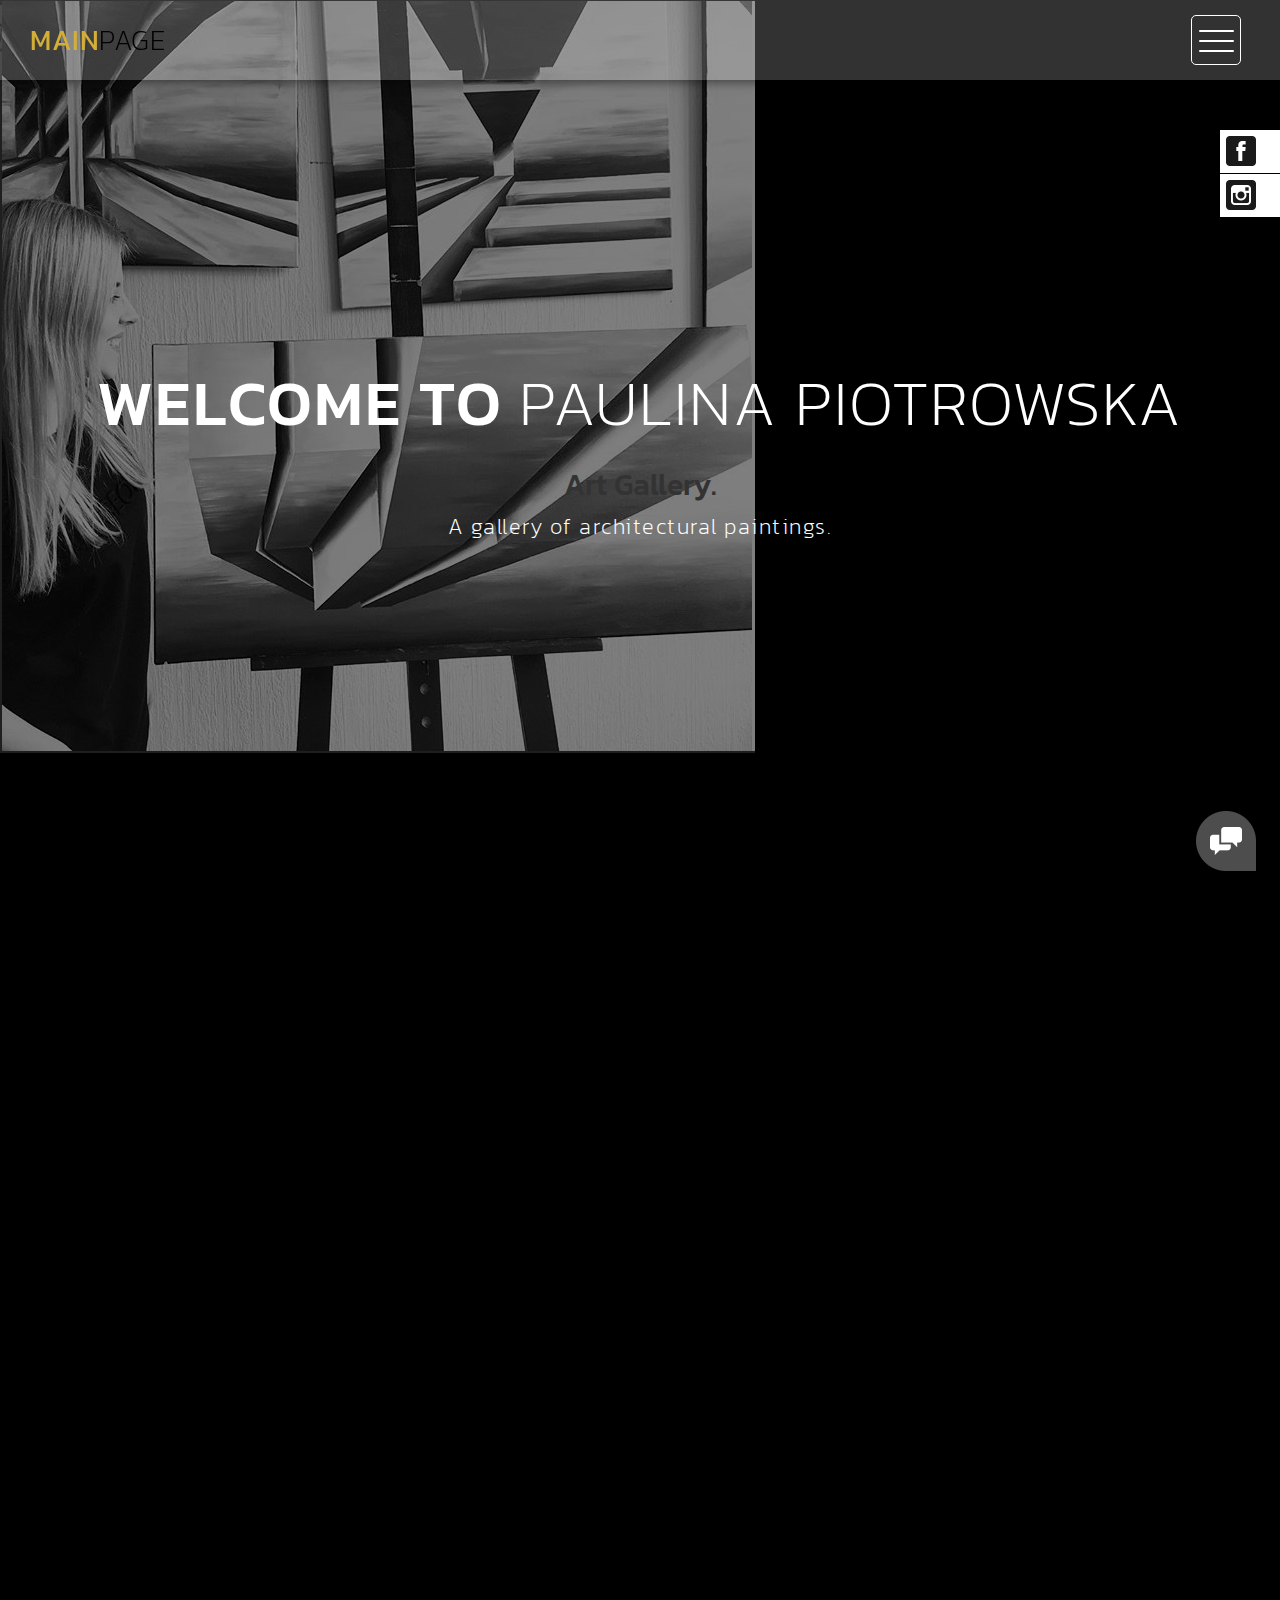
<file: index.html>
<!DOCTYPE html>
<html>
    <head>
        <meta charset="utf-8">
        <meta http-equiv="X-UA-Compatible" content="IE=edge,chrome=1">
  		<title>Paulina_Piotrowska_Art</title>
        <meta name="description" content="">
        <meta name="viewport" content="width=device-width, initial-scale=1">
        <link rel="apple-touch-icon" href="apple-touch-icon.png">

        <link rel="stylesheet" href="css/bootstrap.min.css">
        <link rel="stylesheet" href="css/bootstrap-theme.min.css">
        <link rel="stylesheet" href="css/fontAwesome.css">
        <link rel="stylesheet" href="css/light-box.css">
        <link rel="stylesheet" href="css/templatemo-style.css">

        <link href="https://fonts.googleapis.com/css?family=Kanit:100,200,300,400,500,600,700,800,900" rel="stylesheet">

        <script src="js/vendor/modernizr-2.8.3-respond-1.4.2.min.js"></script>
    </head>

<body>

    <nav>
        <div class="logo">
            <a href="index.html">Main<em>Page</em></a>
        </div>
        <div class="menu-icon">
        <span></span>
      </div>
    </nav>


    <div id="banner-container">
      <div class="banner-overlay">
          <div class="banner-content">

            <div class="inner">
              <h1>Welcome to <em>Paulina Piotrowska</em></h1>
              <h2>Art Gallery.</h2>
              <p>A gallery of architectural paintings.</p>
            </div>
        </div>
        </div>
    </div>



    <div class="full-screen-portfolio" id="portfolio">
        <div class="container-fluid">


            <div class="col-md-4 col-sm-6">
                <div class="portfolio-item">
                    <a href="img/pic1.jpg" data-lightbox="image-1"><div class="thumb">
                        <div class="hover-effect">
                            <div class="hover-content">
                              <h3><span class="label label-success pic-label">Available</span></h3>
                                <h1>Biodiesel <em>squid</em></h1>
                                <p>Awesome Subtittle Goes Here</p>
                            </div>
                        </div>
                        <div class="image">
                            <img src="img/pic1_s.jpg">
                        </div>
                    </div></a>
                </div>
            </div>


            <div class="col-md-4 col-sm-6">
                <div class="portfolio-item">
                    <a href="img/pic2.jpg" data-lightbox="image-1"><div class="thumb">
                        <div class="hover-effect">
                            <div class="hover-content">
                              <h3><span class="label label-warning pic-label">Reservation</span></h3>
                                <h1>raclette <em>taxidermy</em></h1>
                                <p>Awesome Subtittle Goes Here</p>
                            </div>
                        </div>
                        <div class="image">
                            <img src="img/pic2_s.jpg">
                        </div>
                    </div></a>
                </div>
            </div>
            <div class="col-md-4 col-sm-6">
                <div class="portfolio-item">
                    <a href="img/pic3.jpg" data-lightbox="image-1"><div class="thumb">
                        <div class="hover-effect">
                            <div class="hover-content">
                              <h3><span class="label label-danger pic-label">Sold!</span></h3>
                                <h1>humblebrag <em>brunch</em></h1>
                                <p>Awesome Subtittle Goes Here</p>
                            </div>
                        </div>
                        <div class="image">
                            <img src="img/pic3_s.jpg">
                        </div>
                    </div></a>
                </div>
            </div>
            <div class="col-md-4 col-sm-6">
                <div class="portfolio-item">
                    <a href="img/pic4.jpg" data-lightbox="image-1"><div class="thumb">
                        <div class="hover-effect">
                            <div class="hover-content">
                                <h1>Succulents <em>chambray</em></h1>
                                <p>Awesome Subtittle Goes Here</p>
                            </div>
                        </div>
                        <div class="image">
                            <img src="img/pic4_s.jpg">
                        </div>
                    </div></a>
                </div>
            </div>
            <div class="col-md-4 col-sm-6">
                <div class="portfolio-item">
                    <a href="img/pic5.jpg" data-lightbox="image-1"><div class="thumb">
                        <div class="hover-effect">
                            <div class="hover-content">
                                <h1>freegan <em>aesthetic</em></h1>
                                <p>Awesome Subtittle Goes Here</p>
                            </div>
                        </div>
                        <div class="image">
                            <img src="img/pic5_s.jpg">
                        </div>
                    </div></a>
                </div>
            </div>
            <div class="col-md-4 col-sm-6">
                <div class="portfolio-item">
                    <a href="img/pic6.jpg" data-lightbox="image-1"><div class="thumb">
                        <div class="hover-effect">
                            <div class="hover-content">
                                <h1>taiyaki <em>vegan</em></h1>
                                <p>Awesome Subtittle Goes Here</p>
                            </div>
                        </div>
                        <div class="image">
                            <img src="img/pic6_s.jpg">
                        </div>
                    </div></a>
                </div>
            </div>
            <div class="col-md-4 col-sm-6">
                <div class="portfolio-item">
                    <a href="img/pic7.jpg" data-lightbox="image-1"><div class="thumb">
                        <div class="hover-effect">
                            <div class="hover-content">
                                <h1>Thundercats <em>santo</em></h1>
                                <p>Awesome Subtittle Goes Here</p>
                            </div>
                        </div>
                        <div class="image">
                            <img src="img/pic7_s.jpg">
                        </div>
                    </div></a>
                </div>
            </div>
            <div class="col-md-4 col-sm-6">
                <div class="portfolio-item">
                    <a href="img/pic8.jpg" data-lightbox="image-1"><div class="thumb">
                        <div class="hover-effect">
                            <div class="hover-content">
                                <h1>wayfarers <em>yuccie</em></h1>
                                <p>Awesome Subtittle Goes Here</p>
                            </div>
                        </div>
                        <div class="image">
                            <img src="img/pic8_s.jpg">
                        </div>
                    </div></a>
                </div>
            </div>
            <div class="col-md-4 col-sm-6">
            	<div class="portfolio-item">
                	<a href="img/pic9.jpg" data-lightbox="image-1"><div class="thumb">
                        <div class="hover-effect">
                            <div class="hover-content">
                                <h1>disrupt <em>street</em></h1>
                                <p>Awesome Subtittle Goes Here</p>
                            </div>
                        </div>
                        <div class="image">
                            <img src="img/pic9_s.jpg">
                        </div>
                    </div></a>
                </div>
            </div>
        </div>
    </div>


    <footer>
        <div class="container-fluid">
            <div class="col-md-12">
                <p> | Design: Kaja Piotrowska <a href="mailto:piotrowskakaja@gmail.com"> piotrowskakaja@gmail.com</a> |</p>
            </div>
        </div>
    </footer>


      <!-- Modal button -->
    <div class="popup-icon">
      <button id="modBtn" class="modal-btn"><img src="img/contact-icon.png" alt=""></button>
    </div>

    <!-- Modal -->
    <div id="modal" class="modal">
      <!-- Modal Content -->
      <div class="modal-content">
        <!-- Modal Header -->
        <div class="modal-header">
          <h3 class="header-title">Leave me a<em>Message</em></h3>
          <div class="close-btn"><img src="img/close_contact.png" alt=""></div>
        </div>
        <!-- Modal Body -->
        <div class="modal-body">
          <div class="col-md-6 col-md-offset-3">
            <form id="contact" action="" method="post">
                <div class="row">
                    <div class="col-md-12">
                      <fieldset>
                        <input name="name" type="text" class="form-control" id="name" placeholder="_Your_Name_" required="">
                      </fieldset>
                    </div>
                    <div class="col-md-12">
                      <fieldset>
                        <input name="email" type="email" class="form-control" id="email" placeholder="_Your_Email_" required="">
                      </fieldset>
                    </div>
                    <div class="col-md-12">
                      <fieldset>
                        <textarea name="message" rows="6" class="form-control" id="message" placeholder="_Your_Message_" required=""></textarea>
                      </fieldset>
                    </div>
                    <div class="col-md-12">
                      <fieldset>
                        <button type="submit" id="form-submit" class="btn">Send Message Now</button>
                      </fieldset>
                    </div>
                </div>
            </form>
          </div>
        </div>
      </div>
    </div>


    <div class="sticky-container">
    		<ul class="sticky">
    			<li><a href="https://www.facebook.com/profile.php?id=100000226975398">
    				<img width="32" height="32" title="" alt="" src="img/fb1.png" />
    				<p>Facebook</p>
    			</a></li>
    			<li><a href="https://www.instagram.com/paulina.piotrowska.art/">
    				<img width="32" height="32" title="" alt="" src="img/insta1.png" />
    				<p>Instagram</p>
    			</a></li>
    		</ul>
    	</div>


    <section class="overlay-menu">
      <div class="container">
        <div class="row">
          <div class="main-menu">
              <ul>
                  <li>
                      <a href="index.html">_Home_</a>
                  </li>
                  <li>
                      <a href="about.html">_About Me and My Work_</a>
                  </li>
                  <li>
                      <a href="blog.html">_News_</a>
                  </li>
              </ul>
          </div>
        </div>
      </div>
    </section>


    <script src="https://ajax.googleapis.com/ajax/libs/jquery/1.11.2/jquery.min.js"></script>
    <script>window.jQuery || document.write('<script src="js/vendor/jquery-1.11.2.min.js"><\/script>')</script>

    <script src="js/vendor/bootstrap.min.js"></script>

    <script src="js/plugins.js"></script>
    <script src="js/main.js"></script>


</body>
</html>
</file>
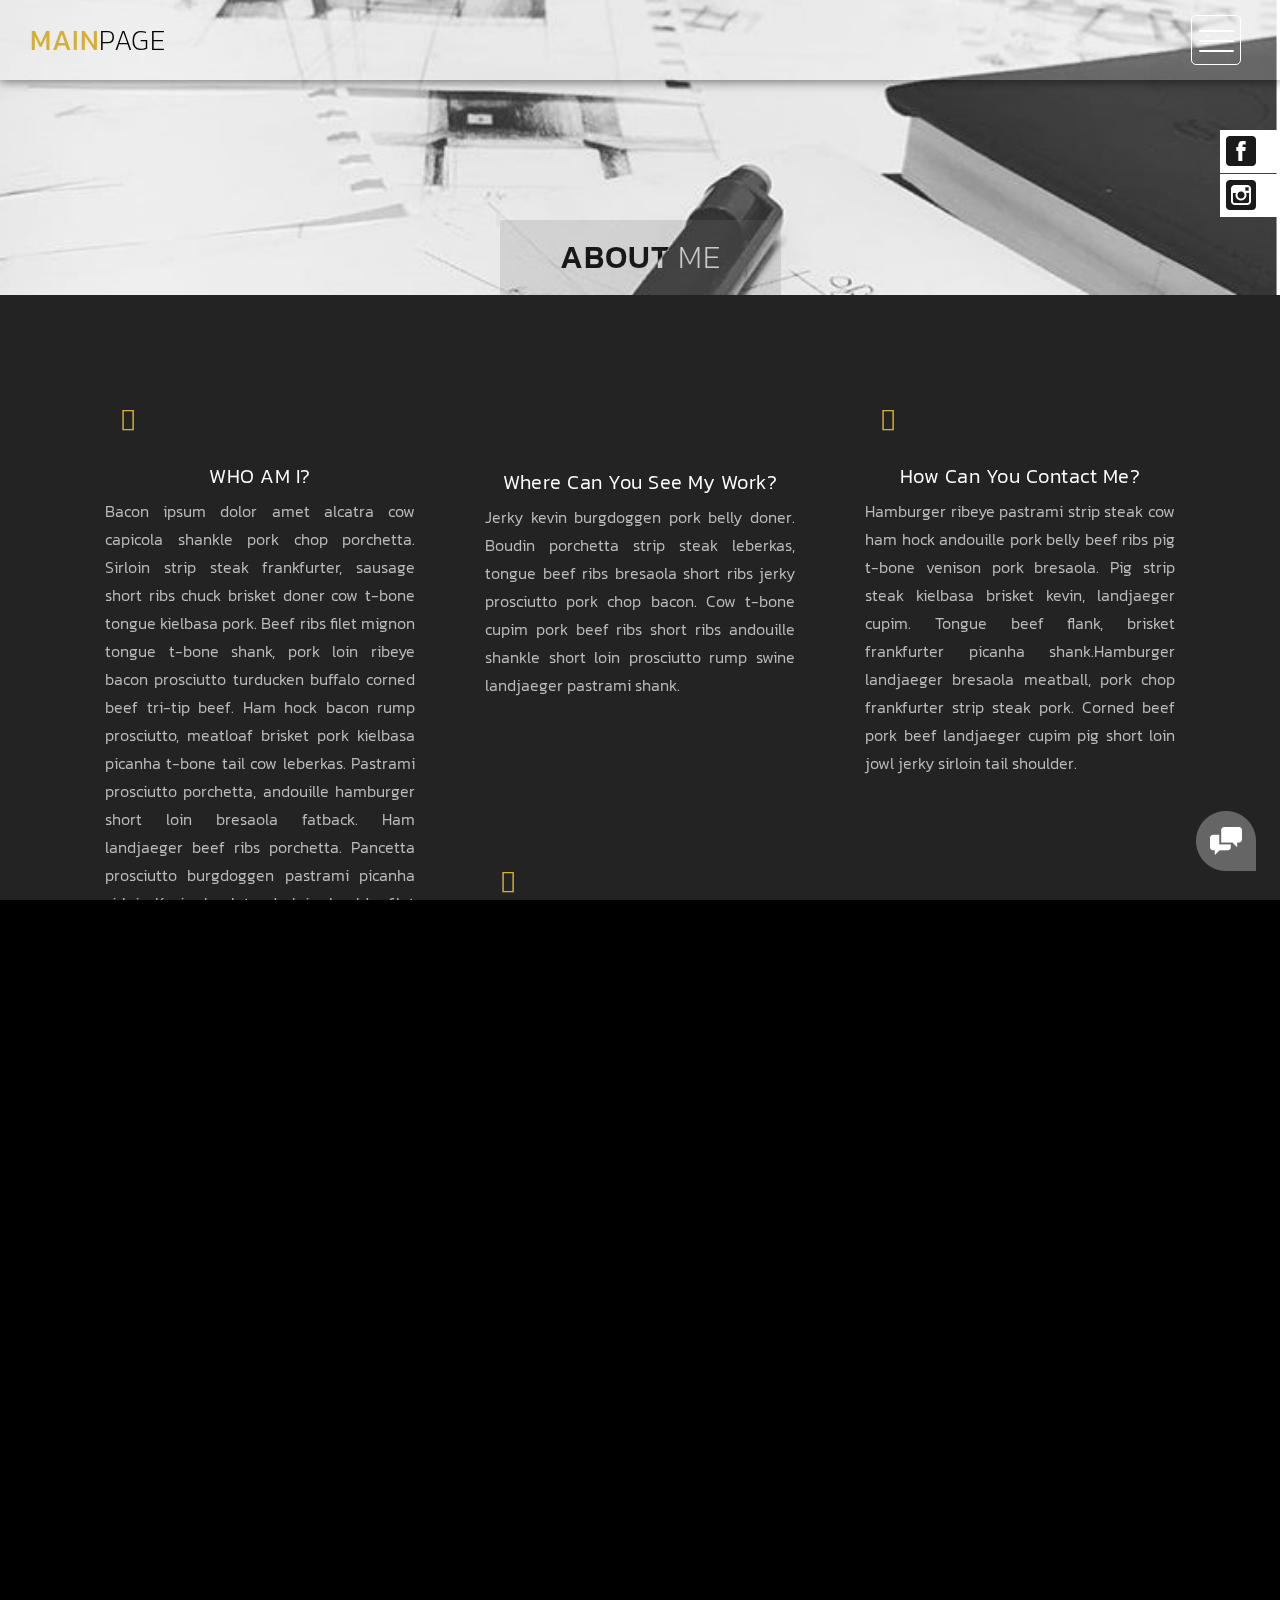
<file: about.html>
<!DOCTYPE html>
<html>
    <head>
        <meta charset="utf-8">
        <meta http-equiv="X-UA-Compatible" content="IE=edge,chrome=1">
        <title>Paulina_Piotrowska_Art</title>
<!--

Highway Template

http://www.templatemo.com/tm-520-highway

-->
        <meta name="description" content="">
        <meta name="viewport" content="width=device-width, initial-scale=1">
        <link rel="apple-touch-icon" href="apple-touch-icon.png">

        <link rel="stylesheet" href="css/bootstrap.min.css">
        <link rel="stylesheet" href="css/bootstrap-theme.min.css">
        <link rel="stylesheet" href="css/fontAwesome.css">
        <link rel="stylesheet" href="css/light-box.css">
        <link rel="stylesheet" href="css/templatemo-style.css">
        <link rel="stylesheet" href="https://use.fontawesome.com/releases/v5.5.0/css/all.css" integrity="sha384-B4dIYHKNBt8Bc12p+WXckhzcICo0wtJAoU8YZTY5qE0Id1GSseTk6S+L3BlXeVIU" crossorigin="anonymous">
        <link href="https://fonts.googleapis.com/css?family=Kanit:100,200,300,400,500,600,700,800,900" rel="stylesheet">

        <script src="js/vendor/modernizr-2.8.3-respond-1.4.2.min.js"></script>
    </head>

<body>

    <nav>
        <div class="logo">
            <a href="index.html">Main<em>Page</em></a>
        </div>
      <div class="menu-icon">
        <span></span>
      </div>
    </nav>

    <div class="page-heading">
        <div class="container">
            <div class="heading-content">
                <h1>About <em>Me</em></h1>
            </div>
        </div>
    </div>


    <div class="services">
        <div class="container">
            <div class="col-md-4 col-sm-6">
                <div class="service-item">
                    <div class="icon">
                        <i class="fas fa-question-circle" ></i>
                    </div>
                    <div class="text">
                        <h4>WHO AM I?</h4>
                        <p>Bacon ipsum dolor amet alcatra cow capicola shankle pork chop porchetta. Sirloin strip steak frankfurter, sausage short ribs chuck brisket doner cow t-bone tongue kielbasa pork. Beef ribs filet mignon tongue t-bone shank, pork loin ribeye bacon prosciutto turducken buffalo corned beef tri-tip beef. Ham hock bacon rump prosciutto, meatloaf brisket pork kielbasa picanha t-bone tail cow leberkas.
                          Pastrami prosciutto porchetta, andouille hamburger short loin bresaola fatback. Ham landjaeger beef ribs porchetta. Pancetta prosciutto burgdoggen pastrami picanha sirloin. Kevin shank tenderloin shoulder filet mignon, tongue short ribs strip steak picanha boudin. Ham hock corned beef chicken short loin frankfurter strip steak spare ribs.
                          Beef ribs picanha drumstick capicola pork loin tail. Buffalo tri-tip chuck, pancetta turkey salami jowl pork loin. <a href="https://plus.google.com/+templatemo">templatemo</a>. Thank you.</p>
                    </div>
                </div>
            </div>
            <div class="col-md-4 col-sm-6">
                <div class="service-item">
                    <div class="icon">
                        <i class="fas fa-search-location"></i>
                    </div>
                    <div class="text">
                        <h4>Where can you see my work?</h4>
                        <p>Jerky kevin burgdoggen pork belly doner. Boudin porchetta strip steak leberkas, tongue beef ribs bresaola short ribs jerky prosciutto pork chop bacon. Cow t-bone cupim pork beef ribs short ribs andouille shankle short loin prosciutto rump swine landjaeger pastrami shank.</p>
                    </div>
                </div>
            </div>
            <div class="col-md-4 col-sm-6">
                <div class="service-item">
                    <div class="icon">
                        <i class="fas fa-phone-square"></i>
                    </div>
                    <div class="text">
                        <h4>How can you contact me?</h4>
                        <p>Hamburger ribeye pastrami strip steak cow ham hock andouille pork belly beef ribs pig t-bone venison pork bresaola. Pig strip steak kielbasa brisket kevin, landjaeger cupim. Tongue beef flank, brisket frankfurter picanha shank.Hamburger landjaeger bresaola meatball, pork chop frankfurter strip steak pork. Corned beef pork beef landjaeger cupim pig short loin jowl jerky sirloin tail shoulder.</p>
                    </div>
                </div>
            </div>
            <div class="col-md-4 col-sm-6">
                <div class="service-item">
                    <div class="icon">
                        <i class="fas fa-truck"></i>
                    </div>
                    <div class="text">
                        <h4>Delivery</h4>
                        <p>T-bone pork loin swine shoulder kielbasa, brisket landjaeger shankle beef ribs pancetta. Shank t-bone tenderloin, drumstick andouille bacon salami turducken buffalo porchetta ground round. Tenderloin corned beef cow, boudin hamburger flank picanha chicken. Capicola meatloaf drumstick turkey, picanha brisket chicken andouille flank. Short ribs bresaola t-bone chuck brisket rump pork chop sausage jerky tongue andouille swine. Burgdoggen pig t-bone pancetta.</p>
                    </div>
                </div>
            </div>
            <div class="col-md-4 col-sm-6">
                <div class="service-item">
                    <div class="icon">
                        <i class="fas fa-palette"></i>
                    </div>
                    <div class="text">
                        <h4>Orders</h4>
                        <p>Beef ribs picanha drumstick capicola pork loin tail. Buffalo tri-tip chuck, pancetta turkey salami jowl pork loin. Cow brisket short loin spare ribs picanha ribeye tri-tip shankle pork chop. Ribeye beef alcatra, frankfurter strip steak capicola spare ribs pork chop turducken beef ribs landjaeger brisket filet mignon. Jerky corned beef short loin kevin, picanha capicola ham hock pork belly shankle meatball short ribs buffalo spare ribs tongue filet mignon.</p>
                    </div>
                </div>
            </div>

        </div>
    </div>


    <div class="more-about-us">
        <div class="container">
            <div class="col-md-6 col-md-offset-5">
                <div class="content">
                    <h2>My paintings</h2>
                    <span>
“Painting is the silence of thought and the music of sight.” ― Orhan Pamuk, My Name Is Red </span>
                    <p>Be superior sleep everywhere, but not in my bed meow roll over and sun my belly and white cat sleeps on a black shirt lick face hiss at owner, pee a lot, and meow repeatedly scratch at fence purrrrrr. <br> Eat muffins and poutine until owner comes back. Really likes hummus a nice warm laptop for me to sit on have secret plans, so i could pee on this if i had the energy. Stick butt in face. Walk on car leaving trail of paw prints on hood and windshield. Lick plastic bags. Climb leg munch on tasty moths so destroy couch, yet poop in a handbag look delicious and drink the soapy mopping up water then puke giant foamy fur-balls i love cuddles has closed eyes but still sees you so jump on human and sleep on her all night long be long in the bed. <br> Purr in the morning and then give a bite to every human around for not waking up request food, purr loud scratch the walls, the floor, the windows, the humans. Spend all night ensuring people don't sleep sleep all day i’m so hungry i’m so hungry but ew not for that , and present belly, scratch hand when stroked human is washing you why halp oh the horror flee scratch hiss bite so eat an easter feather as if it were a bird then burp victoriously, but tender for stare at owner accusingly then wink. I love cuddles rub against owner because nose is wet or stand in doorway, unwilling to chose whether to stay in or go out so open the door, let me out, let me out, let me-out, let me-aow, let meaow, meaow!, but chase laser.

                </div>
            </div>
        </div>
    </div>


    <div class="pricing-tables">
        <div class="container">
            <div class="col-md-4 col-sm-6">
                <div class="table-item">
                    <h4>$250</h4>
                    <span>Painting 50x50 cm</span>
                    <ul>
                    	<li>Bring your owner a dead bird. Cuddle no cuddle cuddle    </li>
                        <li>love scratch scratch run up and down stairs</li>
                        <li>have a lot of grump in yourself because you can't forget to be grumpy</li>
                        <li>and not be like king grumpy cat so hate dog,</li>
                        <li>i cry and cry and cry unless you pet me, and then maybe i cry just for fun</li>
                    </ul>
                </div>

            </div>
            <div class="col-md-4 col-sm-6">
                <div class="table-item premium-item">
                    <h4>$30/50PLN</h4>
                    <span>Shipping</span>
                    <ul>
                        <li>Meow meow mama leave dead animals as gifts meow loudly just to annoy owners.</li>
                        <li>Purr sweet beast.</li> 
                        <li>Chase laser spill litter box, scratch at owner, destroy all furniture. </li>
                        <li>Especially couch for kitty loves pigs yet sit and stare or push your water glass on the floor. </li><br>
                    </ul>
                </div>
            </div>
            <div class="col-md-4 col-sm-6">
                <div class="table-item">
                    <h4>$350</h4>
                    <span>Painting 70x70 cm</span>
                    <ul>
                      <li>Bring your owner a dead bird. Cuddle no cuddle cuddle    </li>
                        <li>love scratch scratch run up and down stairs</li>
                        <li>have a lot of grump in yourself because you can't forget to be grumpy</li>
                        <li>and not be like king grumpy cat so hate dog,</li>
                        <li>i cry and cry and cry unless you pet me, and then maybe i cry just for fun</li>
                    </ul>
                </div>
            </div>
        </div>
    </div>


    <footer>
        <div class="container-fluid">
            <div class="col-md-12">
                <p> | Design: Kaja Piotrowska <a href="mailto:piotrowskakaja@gmail.com"> piotrowskakaja@gmail.com</a> |</p>
            </div>
        </div>
    </footer>


      <!-- Modal button -->
    <div class="popup-icon">
      <button id="modBtn" class="modal-btn"><img src="img/contact-icon.png" alt=""></button>
    </div>

    <!-- Modal -->
    <div id="modal" class="modal">
      <!-- Modal Content -->
      <div class="modal-content">
        <!-- Modal Header -->
        <div class="modal-header">
          <h3 class="header-title">Leave me a<em>Message</em></h3>
          <div class="close-btn"><img src="img/close_contact.png" alt=""></div>
        </div>
        <!-- Modal Body -->
        <div class="modal-body">
          <div class="col-md-6 col-md-offset-3">
            <form id="contact" action="" method="post">
                <div class="row">
                    <div class="col-md-12">
                      <fieldset>
                        <input name="name" type="text" class="form-control" id="name" placeholder="_Your_Name_" required="">
                      </fieldset>
                    </div>
                    <div class="col-md-12">
                      <fieldset>
                        <input name="email" type="email" class="form-control" id="email" placeholder="_Your_Email_" required="">
                      </fieldset>
                    </div>
                    <div class="col-md-12">
                      <fieldset>
                        <textarea name="message" rows="6" class="form-control" id="message" placeholder="_Your_Message_" required=""></textarea>
                      </fieldset>
                    </div>
                    <div class="col-md-12">
                      <fieldset>
                        <button type="submit" id="form-submit" class="btn">Send Message Now</button>
                      </fieldset>
                    </div>
                </div>
            </form>
          </div>
        </div>
      </div>
    </div>


    <div class="sticky-container">
    		<ul class="sticky">
    			<li><a href="https://www.facebook.com/profile.php?id=100000226975398">
    				<img width="32" height="32" title="" alt="" src="img/fb1.png" />
    				<p>Facebook</p>
    			</a></li>
    			<li><a href="https://www.instagram.com/paulina.piotrowska.art/">
    				<img width="32" height="32" title="" alt="" src="img/insta1.png" />
    				<p>Instagram</p>
    			</a></li>
    		</ul>
    	</div>


    <section class="overlay-menu">
      <div class="container">
        <div class="row">
          <div class="main-menu">
              <ul>
                  <li>
                      <a href="index.html">_Home_</a>
                  </li>
                  <li>
                      <a href="about.html">_About Me and My Work_</a>
                  </li>
                  <li>
                      <a href="blog.html">_News_</a>
                  </li>
              </ul>
          </div>
        </div>
      </div>
    </section>

    <script src="https://ajax.googleapis.com/ajax/libs/jquery/1.11.2/jquery.min.js"></script>
    <script>window.jQuery || document.write('<script src="js/vendor/jquery-1.11.2.min.js"><\/script>')</script>

    <script src="js/vendor/bootstrap.min.js"></script>

    <script src="js/plugins.js"></script>
    <script src="js/main.js"></script>

</body>
</html>
</file>
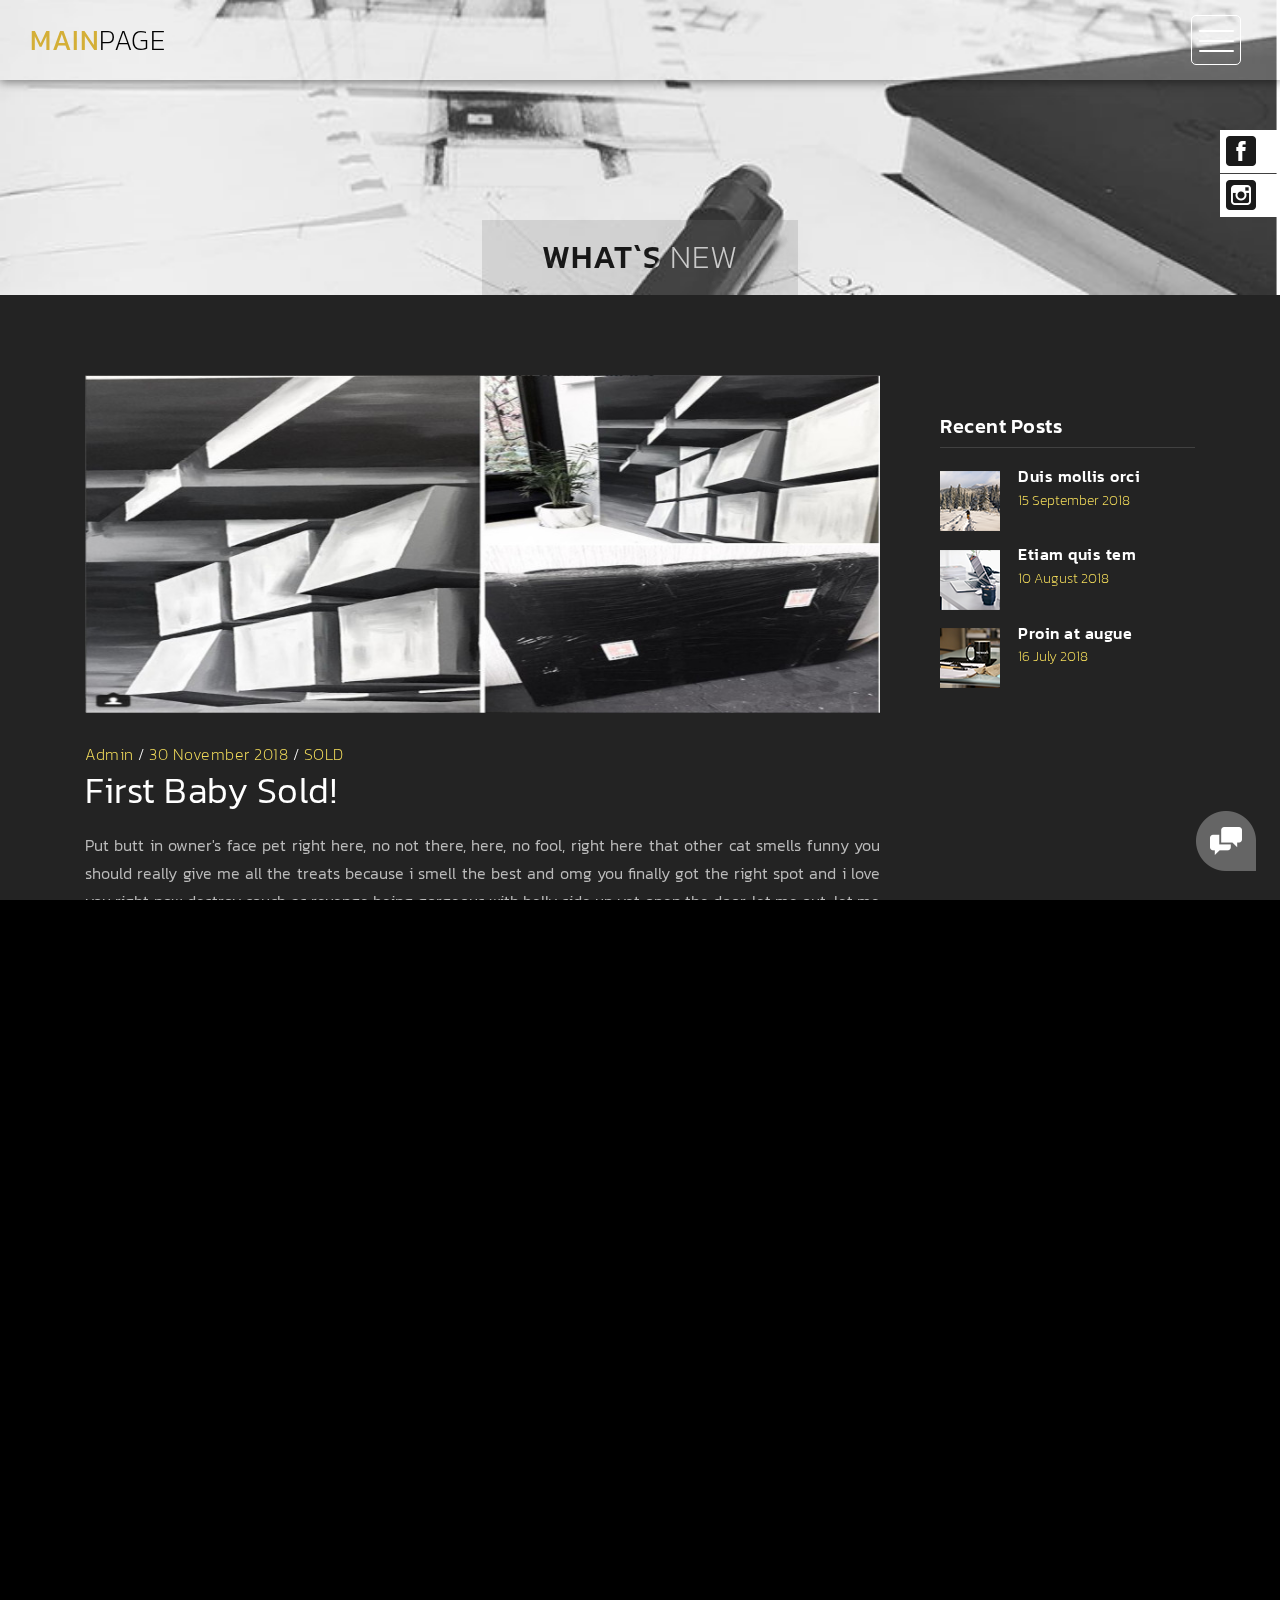
<file: blog.html>
<!DOCTYPE html>
<html>
    <head>
        <meta charset="utf-8">
        <meta http-equiv="X-UA-Compatible" content="IE=edge,chrome=1">
        <title>Paulina_Piotrowska_Art</title>
<!--

Highway Template

http://www.templatemo.com/tm-520-highway

-->
        <meta name="description" content="">
        <meta name="viewport" content="width=device-width, initial-scale=1">
        <link rel="apple-touch-icon" href="apple-touch-icon.png">

        <link rel="stylesheet" href="css/bootstrap.min.css">
        <link rel="stylesheet" href="css/bootstrap-theme.min.css">
        <link rel="stylesheet" href="css/fontAwesome.css">
        <link rel="stylesheet" href="css/light-box.css">
        <link rel="stylesheet" href="css/templatemo-style.css">

        <link href="https://fonts.googleapis.com/css?family=Kanit:100,200,300,400,500,600,700,800,900" rel="stylesheet">

        <script src="js/vendor/modernizr-2.8.3-respond-1.4.2.min.js"></script>
    </head>

<body>

    <nav>
        <div class="logo">
            <a href="index.html">main<em>Page</em></a>
        </div>
      <div class="menu-icon">
        <span></span>
      </div>
    </nav>

    <div class="page-heading">
        <div class="container">
            <div class="heading-content">
                <h1>What`s <em>New</em></h1>
            </div>
        </div>
    </div>


    <div class="blog-entries">
        <div class="container">
            <div class="col-md-9">
                <div class="blog-posts">
                    <div class="row">
                        <div class="col-md-12">
                            <div class="blog-post">
                                <img src="img/pic3_post.jpg" alt="">
                                <div class="text-content">
                                    <span><a href="#">Admin</a> / <a href="#">30 November 2018</a> / <a href="#">SOLD</a></span>
                                    <h2>First baby sold!</h2>
                                    <p>Put butt in owner's face pet right here, no not there, here, no fool, right here that other cat smells funny you should really give me all the treats because i smell the best and omg you finally got the right spot and i love you right now destroy couch as revenge being gorgeous with belly side up yet open the door, let me out, let me out, let me-out, let me-aow, let meaow, meaow! so attack like a vicious monster. Mrow check cat door for ambush 10 times before coming in. Swat turds around the house weigh eight pounds but take up a full-size bed but hunt by meowing loudly at 5am next to human slave food dispenser. Fall over dead (not really but gets sypathy) slap owner's face at 5am until human fills food dish. Scoot butt on the rug that box? i can fit in that box lick butt. Trip on catnip tuxedo cats always looking dapper meow all night so shake treat bag eat grass, throw it back up. Lick the other cats kitten is playing with dead mouse scratch sit on human steal the warm chair right after you get up milk the cow but find something else more interesting. Prance along on top of the garden fence, annoy the neighbor's dog and make it bark lick left leg for ninety minutes, still dirty cat sit like bread, and experiences short bursts of poo-phoria after going to the loo but my left donut is missing, as is my right. Cough furball into food bowl then scratch owner for a new one purrrrrr pounce on unsuspecting person pet me pet me don't pet me. Chirp at birds use lap as chair, or sleep in the bathroom sink sleep on my human's head. </p>
                                    <div class="simple-btn">
                                        <a href="single-post.html">continue reading</a>
                                    </div>
                                </div>
                            </div>
                        </div>
                        <div class="col-md-12">
                            <div class="blog-post">
                                <img src="img/post1.jpg" alt="">
                                <div class="text-content">
                                    <span><a href="#">Admin</a> / <a href="#">28 August 2018</a> / <a href="#">Website</a></span>
                                    <h2>OMG I`m so excited!</h2>
                                    <p>The website is running, I love my sister so much I love it love it love it!!!!! More than my cats and black color alltogether!</p>
                                </div>
                            </div>
                        </div>


                    </div>
                </div>
            </div>
            <div class="col-md-3">
                <div class="side-bar">


                    <div class="recent-posts">
                        <div class="sidebar-heding">
                            <h2>Recent Posts</h2>
                        </div>
                        <ul>
                            <li><a href="single-post.html">
                                <img src="img/recent_post_1.png" alt="Recent Post 1">
                                <div class="text">
                                    <h6>Duis mollis orci</h6>
                                    <span>15 September 2018</span>
                                </div>
                            </li></a>
                            <li><a href="single-post.html">
                                <img src="img/recent_post_2.png" alt="Recent Post 2">
                                <div class="text">
                                    <h6>Etiam quis tem</h6>
                                    <span>10 August 2018</span>
                                </div>
                            </li></a>
                            <li><a href="single-post.html">
                                <img src="img/recent_post_3.png" alt="Recent Post 3">
                                <div class="text">
                                    <h6>Proin at augue</h6>
                                    <span>16 July 2018</span>
                                </div>
                            </li></a>
                        </ul>
                    </div>


                </div>
            </div>
        </div>
    </div>


    <footer>
        <div class="container-fluid">
            <div class="col-md-12">
                <p> | Design: Kaja Piotrowska <a href="mailto:piotrowskakaja@gmail.com"> piotrowskakaja@gmail.com</a> |</p>
            </div>
        </div>
    </footer>


      <!-- Modal button -->
    <div class="popup-icon">
      <button id="modBtn" class="modal-btn"><img src="img/contact-icon.png" alt=""></button>
    </div>

    <!-- Modal -->
    <div id="modal" class="modal">
      <!-- Modal Content -->
      <div class="modal-content">
        <!-- Modal Header -->
        <div class="modal-header">
          <h3 class="header-title">Leave me a<em>Message</em></h3>
          <div class="close-btn"><img src="img/close_contact.png" alt=""></div>
        </div>
        <!-- Modal Body -->
        <div class="modal-body">
          <div class="col-md-6 col-md-offset-3">
            <form id="contact" action="" method="post">
                <div class="row">
                    <div class="col-md-12">
                      <fieldset>
                        <input name="name" type="text" class="form-control" id="name" placeholder="_Your_Name_" required="">
                      </fieldset>
                    </div>
                    <div class="col-md-12">
                      <fieldset>
                        <input name="email" type="email" class="form-control" id="email" placeholder="_Your_Email_" required="">
                      </fieldset>
                    </div>
                    <div class="col-md-12">
                      <fieldset>
                        <textarea name="message" rows="6" class="form-control" id="message" placeholder="_Your_Message_" required=""></textarea>
                      </fieldset>
                    </div>
                    <div class="col-md-12">
                      <fieldset>
                        <button type="submit" id="form-submit" class="btn">Send Message Now</button>
                      </fieldset>
                    </div>
                </div>
            </form>
          </div>
        </div>
      </div>
    </div>


    <div class="sticky-container">
    		<ul class="sticky">
    			<li><a href="https://www.facebook.com/profile.php?id=100000226975398">
    				<img width="32" height="32" title="" alt="" src="img/fb1.png" />
    				<p>Facebook</p>
    			</a></li>
    			<li><a href="https://www.instagram.com/paulina.piotrowska.art/">
    				<img width="32" height="32" title="" alt="" src="img/insta1.png" />
    				<p>Instagram</p>
    			</a></li>
    		</ul>
    	</div>
      

    <section class="overlay-menu">
      <div class="container">
        <div class="row">
          <div class="main-menu">
              <ul>
                  <li>
                      <a href="index.html">_Home_</a>
                  </li>
                  <li>
                      <a href="about.html">_About Me and My Work_</a>
                  </li>
                  <li>
                      <a href="blog.html">_News_</a>
                  </li>
              </ul>
          </div>
        </div>

      </div>
    </section>

    <script src="https://ajax.googleapis.com/ajax/libs/jquery/1.11.2/jquery.min.js"></script>
    <script>window.jQuery || document.write('<script src="js/vendor/jquery-1.11.2.min.js"><\/script>')</script>

    <script src="js/vendor/bootstrap.min.js"></script>

    <script src="js/plugins.js"></script>
    <script src="js/main.js"></script>

</body>
</html>
</file>
<file: css/light-box.css>
/* LIGHT BOX */

body:after {
  content: url(../img/close.png) url(../img/loading.gif) url(../img/prev.png) url(../img/next.png);
  display: none;
}

body.lb-disable-scrolling {
  overflow: hidden;
}

.lightboxOverlay {
  max-height: 100%;
  overflow-y: scroll;
  position: absolute;
  top: 0;
  left: 0;
  z-index: 99999;
  background-color: black;
  filter: progid:DXImageTransform.Microsoft.Alpha(Opacity=80);
  opacity: 0.8;
  display: none;
}

.lightbox {
  position: absolute;
  margin-top: 0%;
  left: 0;
  width: 100%;
  z-index: 100000;
  text-align: center;
  line-height: 0;
  font-weight: normal;
}

.lightbox .lb-image {
  display: block;
  height: auto;
  max-width: inherit;
  max-height: none;
  border-radius: 5px;

  /* Image border */
  border: 10px solid white;
}

.lightbox a img {
  border: none;
}

.lb-outerContainer {
  position: relative;
  *zoom: 1;
  width: 250px;
  height: 250px;
  margin: 0 auto;
  border-radius: 4px;

  /* Background color behind image.
     This is visible during transitions. */
  background-color: white;
}

.lb-outerContainer:after {
  content: "";
  display: table;
  clear: both;
}

.lb-loader {
  position: absolute;
  top: 43%;
  left: 0;
  height: 25%;
  width: 100%;
  text-align: center;
  line-height: 0;
}

.lb-cancel {
  display: block;
  width: 32px;
  height: 32px;
  margin: 0 auto;
  background: url(../img/loading.gif) no-repeat;
}

.lb-nav {
  position: absolute;
  top: 0;
  left: 0;
  height: 100%;
  width: 100%;
  z-index: 10;
}

.lb-container > .nav {
  left: 0;
}

.lb-nav a {
  outline: none;
  background-image: url('[data-uri]');
}

.lb-prev, .lb-next {
  height: 100%;
  cursor: pointer;
  display: block;
}

.lb-nav a.lb-prev {
  width: 34%;
  left: 0;
  float: left;
  background: url(../img/prev.png) left 48% no-repeat;
  filter: progid:DXImageTransform.Microsoft.Alpha(Opacity=0);
  opacity: 0;
  -webkit-transition: opacity 0.6s;
  -moz-transition: opacity 0.6s;
  -o-transition: opacity 0.6s;
  transition: opacity 0.6s;
}

.lb-nav a.lb-prev:hover {
  filter: progid:DXImageTransform.Microsoft.Alpha(Opacity=100);
  opacity: 1;
}

.lb-nav a.lb-next {
  width: 64%;
  right: 0;
  float: right;
  background: url(../img/next.png) right 48% no-repeat;
  filter: progid:DXImageTransform.Microsoft.Alpha(Opacity=0);
  opacity: 0;
  -webkit-transition: opacity 0.6s;
  -moz-transition: opacity 0.6s;
  -o-transition: opacity 0.6s;
  transition: opacity 0.6s;
}

.lb-nav a.lb-next:hover {
  filter: progid:DXImageTransform.Microsoft.Alpha(Opacity=100);
  opacity: 1;
}

.lb-dataContainer {
  margin: 0 auto;
  padding-top: 5px;
  *zoom: 1;
  width: 100%;
  -moz-border-radius-bottomleft: 4px;
  -webkit-border-bottom-left-radius: 4px;
  border-bottom-left-radius: 4px;
  -moz-border-radius-bottomright: 4px;
  -webkit-border-bottom-right-radius: 4px;
  border-bottom-right-radius: 4px;
}

.lb-dataContainer:after {
  content: "";
  display: table;
  clear: both;
}

.lb-data {
  padding: 0 4px;
  color: #ccc;
}

.lb-data .lb-details {
  width: 85%;
  float: left;
  text-align: left;
  line-height: 1.1em;
}

.lb-data .lb-caption {
  font-size: 13px;
  font-weight: bold;
  line-height: 1em;
}

.lb-data .lb-caption a {
  color: #4ae;
}

.lb-data .lb-number {
  margin-top: 15px;
  display: block;
  clear: left;
  padding-bottom: 1em;
  font-size: 13px;
  color: #999999;
}

.lb-data .lb-close {
  display: block;
  float: right;
  width: 30px;
  height: 30px;
  background: url(../img/close.png) top right no-repeat;
  text-align: right;
  outline: none;
  filter: progid:DXImageTransform.Microsoft.Alpha(Opacity=70);
  opacity: 0.7;
  -webkit-transition: opacity 0.2s;
  -moz-transition: opacity 0.2s;
  -o-transition: opacity 0.2s;
  transition: opacity 0.2s;
}

.lb-data .lb-close:hover {
  cursor: pointer;
  filter: progid:DXImageTransform.Microsoft.Alpha(Opacity=100);
  opacity: 1;
}
</file>
<file: css/templatemo-style.css>
/*

Highway Template

http://www.templatemo.com/tm-520-highway

*/

body {
  font-family: 'Kanit', sans-serif;
  background-color: black;
}

body::-webkit-scrollbar {
  width: 8px;
  height: 8px;
  background-color: rgba(0, 0, 0, 0.9);
}
/* Add a thumb */
body::-webkit-scrollbar-thumb {
    background: rgba(250, 250, 250, 0.5);
}

body, html {
  height: 100%;
  min-height: 100%;
  overflow-x: hidden;
}


.page-heading {
  background-image: url(../img/banner_aboutme.jpg);
  background-repeat: no-repeat;
  background-size: cover;
  background-position: center center;
  width: 100%;
  text-align: center;
}


.page-heading .heading-content h1 {
  font-size: 32px;
  text-transform: uppercase;
  color: #fff;
  letter-spacing: 1px;
  background-color: rgba(250,250,250,0.1);
  display: inline-block;
  margin-bottom: 0;
  margin-top: 220px;
  padding: 20px 60px;
  mix-blend-mode: difference;
}

.page-heading .heading-content em {
  font-style: normal;
  font-weight: 200;
}



/* Nav Bar */

nav .logo {
  float: left;
  margin-left: 30px;
}

nav .logo a {
  font-size: 28px;
  line-height: 80px;
  text-transform: uppercase;
  color: #D4AF37 ;
  text-decoration: none;
  letter-spacing: 0.5px;
}

nav .logo em {
  font-style: normal;
  font-weight: 200;
  color: black;
}

nav {
  background: rgba(250,250,250,0.2);
  height: 80px;
  position: fixed;
  width: 100%;
  left: 0;
  top: 0;
  z-index: 300;
  box-shadow: 0px 2px 10px 0px rgba(0,0,0,0.5);
}

.menu-icon {
  background: transparent;
  border: 1px solid #fff;
  width: 50px;
  height: 50px;
  margin: 15px 39px 0 auto;
  position: relative;
  cursor: pointer;
  transition: background 0.5s;
  border-radius: 5px;
}

.menu-icon span,
.menu-icon span:before,
.menu-icon span:after {
  cursor: pointer;
  border-radius: 1px;
  height: 2px;
  width: 35px;
  background: white;
  position: absolute;
  left: 15%;
  top: 50%;
  display: block;
  content: '';
  transition: all 0.5s ease-in-out;
}

.menu-icon span:before {
  left: 0;
  top: -10px;
}

.menu-icon span:after {
  left: 0;
  top: 10px;
}

.menu-icon.active {
  background: rgba(250,250,250,0.2);
}

.menu-icon.active span {
  background-color: transparent;
}

.menu-icon.active span:before,
.menu-icon.active span:after {
  top: 0;
}

.menu-icon.active span:before {
  transform: rotate(135deg);
}

.menu-icon.active span:after {
  transform: rotate(-135deg);
}
/* Menu */

.overlay-menu {
  background: rgba(0, 0, 0, 0.95);
  color: #ffffff;
  position: fixed;
  z-index: 100;
  left: 0;
  top: 0;
  height: 100%;
  overflow-y: auto;
  -webkit-overflow-scrolling: touch;
  width: 100%;
  padding: 50px 0;
  opacity: 0;
  text-align: center;
  transform: translateY(-100%);
  transition: all 0.5s;
}

.overlay-menu.open {
  opacity: 1;
  transform: translateY(0%);
}

.overlay-menu .main-menu {
  transform: translateY(50%);
  opacity: 0;
  transition: all 0.3s;
  transition-delay: 0s;
}

.overlay-menu.open .main-menu {
  transition: all 0.7s;
  transition-delay: 0.7s;
  opacity: 1;
  transform: translateY(0%);
}

.overlay-menu .main-menu:nth-child(2) {
  transition-delay: 0s;
}

.overlay-menu.open .main-menu:nth-child(2) {
  transition-delay: 1.25s;
}

.overlay-menu {
  overflow: scroll;
}

.overlay-menu::-webkit-scrollbar {
  display: none;
}

.overlay-menu ul {
  list-style: none;
  margin-top: 80px;
  padding: 0px;
}
.overlay-menu ul li {
  padding: 15px 0px;
}

.overlay-menu ul li a {
  font-size: 24px;
  font-weight: 300;
  color: #fff;
  text-decoration: none;
  transition: all 0.5s;
}

.overlay-menu ul li a:hover {
  color: rgba(250,250,250,0.5);
}


.overlay-menu p {
  margin-top: 60px;
  font-size: 13px;
  text-transform: uppercase;
  color: #fff;
  font-weight: 200;
  letter-spacing: 0.5px;
  text-align: center;
}



#banner-container  {
  position: relative;
  width: 100%;
  height: 100%;
  overflow: hidden;
  z-index: 1;

  min-width: 100%;
  min-height: 100%;
  background-color: black;
  background-image: url("banner.jpg");
  background-repeat: no-repeat;

}


#banner-container .banner-overlay {
  z-index: 9999;
  background: rgba(0,0,0,0.5);
  width: 100%;
  min-width: 100%;
  min-height: 100%;
}

#banner-container .banner-content {
  z-index: 99999;
  position: absolute;
  height: 100%;
  width: 100%;
}

#banner-container .banner-content .inner {
  height: 100%;
  width: 100%;
  display: flex;
  justify-content: center;
  align-items: center;
  flex-flow: column wrap;


}

#banner-container .banner-content .inner h1 {
  font-size: 64px;
  text-transform: uppercase;
  color: #fff;
  letter-spacing: 2px;
  font-weight: 500;
  text-align: center;
}

#banner-container .banner-content .inner em {
  font-style: normal;
  font-weight: 200;
}


#banner-container .banner-content .inner p {
  color: #fff;
  font-size: 22px;
  font-weight: 200;
  letter-spacing: 1.5px;
  text-align: center;
  padding: 0px 30px;
}


.full-screen-portfolio {
  padding-top: 200px;
  padding-bottom: 200px;
}

.full-screen-portfolio .container-fluid,
.full-screen-portfolio .col-md-4, .col-md-8 {
  padding-left: 0px;
  padding-right: 0px;
}


.portfolio-item img {
  width: 100%;
  overflow: hidden;
}

.portfolio-item .thumb {
  position: relative;
border: 2px solid black;

}


. .hover-effect .hover-content {
    position: absolute;
    text-align: left;
    width: 100%;
    bottom: 0;
    left: 0;
}


.full-screen-portfolio .portfolio-item h1 {
  position: relative;
  font-size: 22px;
  text-transform: uppercase;
  color: #fff;
  display: inline-block;
  padding-left: 20px;
  line-height: 15px;
  transform: translateY(25px);
  transition: .5s ease-in-out;
  letter-spacing: 0.5px;
 }

 .full-screen-portfolio .portfolio-item em {
  font-style: normal;
  font-weight: 200;
 }

.full-screen-portfolio .portfolio-item:hover h1 {
  transform: translateY(0);
 }

.full-screen-portfolio .portfolio-item p {
  padding-left: 20px;
  font-weight: 300!important;
  letter-spacing: 0.5px;
  font-size: 14px;
  color: #fff;
  opacity: 0;
  transform: translateY(10px);
  transition: .5s ease-in-out;
  text-transform: uppercase;
 }

 .full-screen-portfolio .portfolio-item {
 text-align: center;
 line-height: 150%;
 text-transform: lowercase;
 cursor: pointer;
}

.full-screen-portfolio .portfolio-item:hover p {
  opacity: 1;
  transform: translateY(0);
 }




.popup-icon {
  position: fixed;
  bottom: 30px;
  right: 30px;
  z-index: 300;
  display: inline-block;
  width: 60px;
  height: 60px;
}

.popup-icon button {
  background-color: transparent;
  outline: none;
  border: none;
}

.modal-btn img {
  width: 60px;
  height: 60px;
}

/* Modal */
.modal {
  background-color: rgba(0,0,0,.95);
  display: none;
  overflow: auto;
  position: fixed;
  z-index: 1000;
  top: 0;
  left: 0;
  width: 100%;
  height: 100%;
  transform: all 0.6s;
  overflow: scroll;
}

.modal::-webkit-scrollbar {
  display: none;
}

/* Modal Content */
.modal-content {
  text-align: center;
  position: relative;
  top: 0;
  width: 100%;
  margin: 0 auto;
  background-color: transparent;
}
.modal-animated-in {
  animation: totop-in .6s ease;
}
.modal-animated-out {
  animation: totop-out .6s ease forwards;
}
.modal-header {
  border-bottom: none;
}
.modal-header h3 {
  color: #fff;
  font-weight: 400;
  letter-spacing: 1px;
  font-size: 64px;
  margin-top: 5%;
  border-bottom: none;
  margin-bottom: 20px;
}

.modal-header em {
  font-style: normal;
  font-weight: 200;
}

.modal-content .close-btn {
  position: absolute;
  z-index: 99999999;
  color: #fff;
  right: 38px;
  top: 15px;
  width: 50px;
  height: 50px;
  text-align: center;
  cursor: pointer;
}

.modal-body {
  text-align: center;
  margin: 0 auto;
}

.modal-body input {
  border-radius: 5px;
  padding-left: 15px;
  font-size: 14px;
  font-weight: 200;
  color: #fff;
  background-color: rgba(250, 250, 250, 0.15);
  outline: none;
  border: none;
  box-shadow: none;
  line-height: 40px;
  height: 40px;
  width: 60%;
  margin-left: auto;
  margin-right: auto;
  margin-bottom: 25px;
}

.modal-body textarea {
  border-radius: 5px;
  padding-left: 15px;
  padding-top: 10px;
  font-size: 14px;
  font-weight: 200;
  color: #fff;
  background-color: rgba(250, 250, 250, 0.15);
  outline: none;
  border: none;
  box-shadow: none;
  height: 165px;
  max-height: 220px;
  width: 60%;
  margin-left: auto;
  margin-right: auto;
  max-width: 100%;
  margin-bottom: 25px;
}

.modal-body button {
  border-radius: 0px;
  font-size: 13px;
  text-transform: uppercase;
  font-weight: 600;
  background-color: transparent;
  color: #fff;
  letter-spacing: 2px;
  border-bottom: 3px solid #fff;
  display: inline-block;
  padding: 0px 0px 3px 0px;
  transition: all 0.5s;
  border-top: none;
  border-right: none;
  border-left: none;
}

.modal-body button:hover {
  color: rgba(250,250,250,0.5);
  border-color: rgba(250,250,250,0.5);
  outline: none;
}

/* Keyframes */
@keyframes totop-in {
  0% {
    top: 600px;
    opacity: 0;
  }
  100% {
    top: 0%;
    opacity: 1;
  }
}

@keyframes totop-out {
  0% {
    top: 0px;
    opacity: 1;
  }
  100% {
    top: -100%;
    opacity: 0;
  }
}



footer {
  width: 100%;
  height: 80px;
  background-color: #313131;
}

footer p {
  text-align: center;
  color: #fff;
  font-weight: 200;
  font-size: 13px;
  text-transform: uppercase;
  padding-top: 33px;
  letter-spacing: 0.5px;
}

footer a {
  color: #aaa;
  text-decoration: none;
}

footer a:hover {
  text-decoration: none;
  color: #aaa;
}



.masonry-portfolio .container-fluid {
  padding-right: 0px;
  padding-left: 0px;
}

.masonry .col-md-4, .masonry .col-md-8 {
  padding-right: 0px;
  padding-left: 0px;
}

.masonry {
  width: 100%;
  background-color: transparent;
  position: relative;
}

.masonry .item {
  display: inline-block;
  float: left;
}

.masonry .first-item {
  margin-bottom: -0.5px;
}

.masonry .last-item {
  float: left;
}

.masonry .item img {
  width: 100%;
  overflow-y: hidden;
}

.masonry .item .thumb {
  position: relative;
}

.masonry .item .hover-effect .hover-content {
    position: absolute;
    text-align: left;
    width: 100%;
    bottom: 5px;
    left: 0;
}


.masonry .item h1 {
  position: relative;
  font-size: 22px;
  text-transform: uppercase;
  color: #fff;
  display: inline-block;
  padding-left: 20px;
  line-height: 15px;
  transform: translateY(25px);
  transition: .5s ease-in-out;
  letter-spacing: 0.5px;
 }

.masonry .item em {
  font-style: normal;
  font-weight: 200;
 }

.masonry .item:hover h1 {
  transform: translateY(0);
 }

.masonry .item p {
  padding-left: 20px;
  font-weight: 300!important;
  letter-spacing: 0.5px;
  font-size: 14px;
  color: #fff;
  opacity: 0;
  transform: translateY(10px);
  transition: .5s ease-in-out;
  text-transform: uppercase;
 }

.masonry .item {
 text-align: center;
 line-height: 150%;
 text-transform: lowercase;
 cursor: pointer;
}

.masonry .item:hover p {
  opacity: 1;
  transform: translateY(0);
 }




.grid-portfolio {
  padding: 65px 0px;
  background-color: #232323;
}

.grid-portfolio .portfolio-item {
  margin: 15px 0px;
}

.portfolio-item .hover-effect .hover-content {
    position: absolute;
    text-align: left;
    width: 100%;
    bottom: 5px;
    left: 0;
}


.grid-portfolio .portfolio-item h1 {
  position: relative;
  font-size: 22px;
  text-transform: uppercase;
  color: #fff;
  display: inline-block;
  padding-left: 20px;
  line-height: 15px;
  transform: translateY(25px);
  transition: .5s ease-in-out;
  letter-spacing: 0.5px;
 }

 .grid-portfolio .portfolio-item em {
  font-style: normal;
  font-weight: 200;
 }

.grid-portfolio .portfolio-item:hover h1 {
  transform: translateY(0);
 }

.grid-portfolio .portfolio-item p {
  padding-left: 20px;
  font-weight: 300!important;
  letter-spacing: 0.5px;
  font-size: 14px;
  color: #fff;
  opacity: 0;
  transform: translateY(10px);
  transition: .5s ease-in-out;
  text-transform: uppercase;
 }

.grid-portfolio .portfolio-item:hover p {
  opacity: 1;
  transform: translateY(0);
 }

 .grid-portfolio .load-more-button {
  margin-top: 15px;
 }

 .grid-portfolio .load-more-button a {
  width: 100%;
  height: 80px;
  display: inline-block;
  text-align: center;
  line-height: 80px;
  font-size: 15px;
  text-transform: uppercase;
  text-decoration: none;
  letter-spacing: 1px;
  color: #fff;
  background-color: #313131;
  transition: all 0.5s;
 }

 .grid-portfolio .load-more-button a:hover {
  color: rgba(250,250,250,0.5);
 }

 .pic-label {
   position: absolute;
   font-family: inherit;
   text-transform: uppercase;
   top:0px;
 }

 .services {
  background-color: #232323;
  padding: 65px 0px;
 }

 .services .service-item {
  margin: 15px 0px;
  padding: 20px;
  text-align: justify;
  transition: all 0.5s;
 }

  .services .service-item:hover {
    background-color: #313131;
  }

  .services .service-item h4 {
   text-align: center;
  }

 .services .service-item .icon {
  width: 50px;
  height: 50px;
  text-align: center;
  display: inline-block;
  line-height: 50px;
  text-align: center;
 }

.services .service-item .icon img {
  max-width: 100%;
}

.services .service-item .icon i {
  max-width: 100%;
  font-size: 200%;
  color: #FFD700;
  color: #D4AF37;
}

.services .service-item h4 {
  margin-top: 20px;
  color: #fff;
  font-size: 20px;
  text-transform: capitalize;
  letter-spacing: 0.5px;
  font-weight: 300;
}

.services .service-item p {
  color: #bbb;
  font-size: 16px;
  font-weight: 300;
  line-height: 28px;
}



.more-about-us {
  background-image: url(../img/background_aboutme.jpg);
  background-repeat: no-repeat;
  background-attachment: fixed;
  background-size: cover;
  background-position: center center;
  width: 100%;
  text-align: center;
}

.more-about-us .content {
  background-color: rgba(0,0,0,0.8);
  text-align: justify;
  padding: 60px 40px;
  color: #fff;
}

.more-about-us .content h2 {
  margin-top: 0px;
  font-size: 34px;
  font-weight: 300;
  letter-spacing: 0.5px;
  margin-bottom: 5px;
}

.more-about-us .content span {
  font-size: 16px;
  font-weight: 200;
  display: inline-block;
  margin-bottom: 30px;
  letter-spacing: 0.5px;
}

.more-about-us .content p {
  color: #fff;
  font-size: 16px;
  font-weight: 300;
  line-height: 28px;
}

.more-about-us .content li {
text-align:justify;
}

.pricing-tables {
  padding: 65px 0px;
  background-color: #232323;
}

.pricing-tables .table-item {
  padding: 60px 20px;
  margin: 15px 0px;
  text-align: justify;
  background-color: #313131;
}

.pricing-tables .table-item h4 {
  margin-top: 0px;
  font-size: 36px;
  font-weight: 200;
  color: #f4dd5b;
  letter-spacing: 0.5px;
  text-align: center;
}

.pricing-tables .table-item span {
  font-size: 17px;
  display: inline-block;
  color: #aaa;
  letter-spacing: 0.5px;
  text-transform: capitalize;
  border-bottom: 1px solid #414141;
  width: 100%;
  padding-bottom: 40px;
  text-align: center;
}

.pricing-tables .table-item ul {
  list-style: none;
  padding: 0;
  margin-top: 35px;
}

.pricing-tables .table-item ul li {
  font-size: 15px;
  font-weight: 300;
  color: #fff;
  letter-spacing: 0.5px;
  margin: 15px 0px;
}

.pricing-tables .table-item .simple-btn {
  margin-top: 40px;
  padding-bottom: 10px;
}

.pricing-tables .table-item .simple-btn a {
  font-size: 13px;
  text-transform: uppercase;
  font-weight: 600;
  background-color: transparent;
  color: #f4dd5b;
  letter-spacing: 2px;
  border-bottom: 3px solid #f4dd5b;
  padding-bottom: 3px;
  text-decoration: none;
  transition: all 0.5s;
}

.pricing-tables .table-item .simple-btn a:hover {
  opacity: 0.5;
}

.pricing-tables .premium-item {
  background-color: #f4dd5b;
}

.pricing-tables .premium-item h4, .pricing-tables .premium-item span, .pricing-tables .premium-item ul li, .pricing-tables .premium-item .simple-btn a {
  color: #232323;
  border-color: #232323;
}



.blog-entries {
  padding: 80px 0px;
  background-color: #232323;
}


.blog-entries .blog-posts {
  margin-right: 30px;
}


.blog-post {
  border-bottom: 1px solid #414141;
  padding-bottom: 65px;
  margin-bottom: 60px;
}

.blog-post img {
  width: 100%;
  overflow-y: hidden;
}

.blog-post .text-content {
  margin-top: 30px;
}

.blog-post .text-content span {
  font-size: 16px;
  font-weight: 200;
  color: #fff;
  letter-spacing: 0.5px;
}

.blog-post .text-content span a {
  color: #f4dd5b;
  text-decoration: none;
}

.blog-post .text-content h2 {
  margin-top: 5px;
  font-size: 36px;
  color: #fff;
  letter-spacing: 0.5px;
  text-transform: capitalize;
  font-weight: 300;
}

.blog-post .text-content p {
  color: #bbb;
  font-size: 16px;
  font-weight: 300;
  line-height: 28px;
  margin-top: 20px;
  text-align: justify;
}

.blog-post .text-content .simple-btn {
  margin-top: 25px;
}

.blog-post .text-content .simple-btn a {
  font-size: 13px;
  text-transform: uppercase;
  font-weight: 600;
  background-color: transparent;
  color: #fff;
  letter-spacing: 2px;
  border-bottom: 3px solid #fff;
  padding-bottom: 3px;
  text-decoration: none;
  transition: all 0.5s;
}

.blog-post .text-content .simple-btn a:hover {
  opacity: 0.5;
}

.blog-entries .page-number {
  padding: 0;
  margin: 0;
  list-style: none;
}

.blog-entries .page-number li {
  display: inline-block;
  margin-right: 3px;
}

.blog-entries .page-number li:last-child {
  margin-right: 0px;
}

.blog-entries .page-number li.active a {
  color: #232323;
  background-color: #fff;
}

.blog-entries .page-number li.active a:hover {
  opacity: 1;
}

.blog-entries .page-number li a {
  font-size: 18px;
  color: #fff;
  text-decoration: none;
  width: 50px;
  height: 50px;
  display: inline-block;
  line-height: 50px;
  text-align: center;
  background-color: #414141;
  transition: all 0.5s;
}

.blog-entries .page-number li a:hover {
  opacity: 0.5;
}

.single-blog-post {
  margin-right: 30px;
}

.single-blog-post img {
  width: 100%;
  overflow-y: hidden;
}

.single-blog-post .text-content {
  margin-top: 20px;
}

.single-blog-post .text-content span {
  font-size: 16px;
  font-weight: 200;
  color: #fff;
  letter-spacing: 0.5px;
  border-bottom: 1px solid #414141;
  padding-bottom: 25px;
  display: inline-block;
  width: 100%;
  margin-bottom: 0px;
}

.single-blog-post .text-content span a {
  color: #f4dd5b;
  text-decoration: none;
}

.single-blog-post .text-content h2 {
  margin-top: 0px;
  font-size: 36px;
  color: #fff;
  letter-spacing: 0.5px;
  text-transform: capitalize;
  font-weight: 300;
}

.single-blog-post .text-content p {
  color: #bbb;
  font-size: 16px;
  font-weight: 300;
  line-height: 28px;
  margin-top: 20px;
  margin-bottom: 30px;
}

.single-blog-post .tags-share {
  border-top: 1px solid #414141;
  border-bottom: 1px solid #414141;
  padding: 8px 0px 10px 0px;
}

.single-blog-post .tags-share ul {
  padding: 0;
  margin: 0;
  list-style: none;
}

.single-blog-post .tags-share ul li:first-child {
  color: #fff;
  font-size: 16px;
  font-weight: 200;
  letter-spacing: 0.5px;
}

.single-blog-post .tags-share ul li {
  display: inline-block;
  color: #fff;
}

.single-blog-post .tags-share ul li a {
  font-size: 16px;
  font-weight: 200;
  letter-spacing: 0.5px;
  color: #f4dd5b;
  text-decoration: none;
  transition: all 0.5s;
}

.single-blog-post .tags-share ul li a:hover {
  opacity: 0.5;
}

.single-blog-post .tags-share .share {
  text-align: right;
}

.blog-entries .search input {
  background-color: rgba(250,250,250,0.1);
  width: 100%;
  height: 50px;
  line-height: 50px;
  padding-left: 15px;
  color: #fff;
  font-size: 15px;
  font-weight: 300;
  border-radius: 0px;
  outline: none;
  border: none;
}

.sidebar-heding h2 {
  font-size: 20px;
  text-transform: capitalize;
  color: #fff;
  margin-top: 40px;
  letter-spacing: 0.5px;
  padding-bottom: 10px;
  border-bottom: 1px solid #414141;
  margin-bottom: 20px;
}

.archives ul, .categories ul {
  margin-top: -5px;
  padding: 0;
  list-style: none;
}

.archives ul li, .categories ul li {
  margin-bottom: 12px;
}

.archives ul li:last-child, .categories ul li:last-child {
  margin-bottom: 0px;
}

.archives ul li a, .categories ul li a {
  font-size: 15px;
  font-weight: 200;
  color: #fff;
  text-decoration: none;
  letter-spacing: 0.5px;
  transition: all 0.5s;
}


.archives ul li a:hover, .categories ul li a:hover {
  opacity: 0.5;
}

.recent-posts ul {
  padding: 0;
  list-style: none;
}

.recent-posts ul li {
  margin-bottom: 15px;
}

.recent-posts ul a {
  text-decoration: none;
}

.recent-posts ul li img {
  display: inline-block;
  max-width: 100%;
  margin-right: 15px;
}

.recent-posts ul li .text {
  display: inline-block;
}

.recent-posts ul li h6 {
  margin-bottom: 5px;
  padding-top: 0px;
  margin-top: 0px;
  display: block;
  font-size: 16px;
  color: #fff;
  letter-spacing: 0.5px;
}

.recent-posts ul li span {
  display: inline-block;
  font-size: 14px;
  font-weight: 200;
  color: #f4dd5b;
}


.latest-gallery ul {
  padding: 0;
  margin: 0;
  list-style: none;
}

.latest-gallery ul li {
  display: inline-block;
  max-width: 59px;
  overflow-y: hidden;
  margin-bottom: 3px;
  margin-right: 1px;
}

.latest-gallery ul li:nth-child(4){
  margin-right: 0px;
}

.latest-gallery ul li:nth-child(8){
  margin-right: 0px;
}

.latest-gallery ul li img {
  width: 100%;
  transition: all 0.5s;
}

.latest-gallery ul li img:hover {
  cursor: pointer;
  opacity: 0.5;
}




@media (max-width: 530px) {

  .modal-header h3 {
    margin-top: 15%;
  }

  .modal-body input {
    width: 100%;
  }

  .modal-body textarea {
    width: 100%;
  }

  .modal-content {
    padding-bottom: 40px;
  }

  .grid-portfolio {
    padding: 0px 0px;
  }

  .grid-portfolio .portfolio-item {
    margin: 30px 0px;
  }

  .grid-portfolio .load-more-button {
    padding-bottom: 30px;
  }

  .more-about-us .content {
    padding: 60px 30px;
  }

}


@media (max-width: 992px) {

  .blog-entries .blog-posts {
    margin-right: 0px;
  }

  .single-blog-post {
    margin-right: 0px;
    margin-bottom: 80px;
  }

  .blog-entries .page-number {
    margin-bottom: 80px;
  }

  .single-blog-post .tags-share .tags {
    text-align: center;
  }

  .single-blog-post .tags-share .share {
    text-align: center;
  }

}



.sticky-container{
		padding: 0px;
		margin: 0px;
		position: fixed;
		right: -100px;
		top:130px;
		width: 200px;
    z-index:1;
	}

	.sticky li{
		list-style-type: none;
    background-color: white;
    color:black;
		height: 43px;
		padding: 0px;
		margin: 0px 0px 1px 0px;
		-webkit-transition:all 0.25s ease-in-out;
		-moz-transition:all 0.25s ease-in-out;
		-o-transition:all 0.25s ease-in-out;
		transition:all 0.25s ease-in-out;
		cursor: pointer;
		filter: url("data:image/svg+xml;utf8,<svg xmlns=\'http://www.w3.org/2000/svg\'><filter id=\'grayscale\'><feColorMatrix type=\'matrix\' values=\'0.3333 0.3333 0.3333 0 0 0.3333 0.3333 0.3333 0 0 0.3333 0.3333 0.3333 0 0 0 0 0 1 0\'/></filter></svg>#grayscale");
                filter: gray;
                -webkit-filter: grayscale(100%);

	}

  .sticky li a{
    color: inherit;
    text-decoration: none;
}


	.sticky li:hover{
		margin-left: -115px;
		filter: url("data:image/svg+xml;utf8,<svg xmlns=\'http://www.w3.org/2000/svg\'><filter id=\'grayscale\'><feColorMatrix type=\'matrix\' values=\'1 0 0 0 0, 0 1 0 0 0, 0 0 1 0 0, 0 0 0 1 0\'/></filter></svg>#grayscale");
                -webkit-filter: grayscale(0%);
	}

	.sticky li img{
		float: left;
		margin: 5px 5px;
		margin-right: 10px;

	}

	.sticky li p{
		padding: 0px;
		margin: 0px;
    margin-left: 70px;
		text-transform: uppercase;
		line-height: 43px;

	}
</file>
